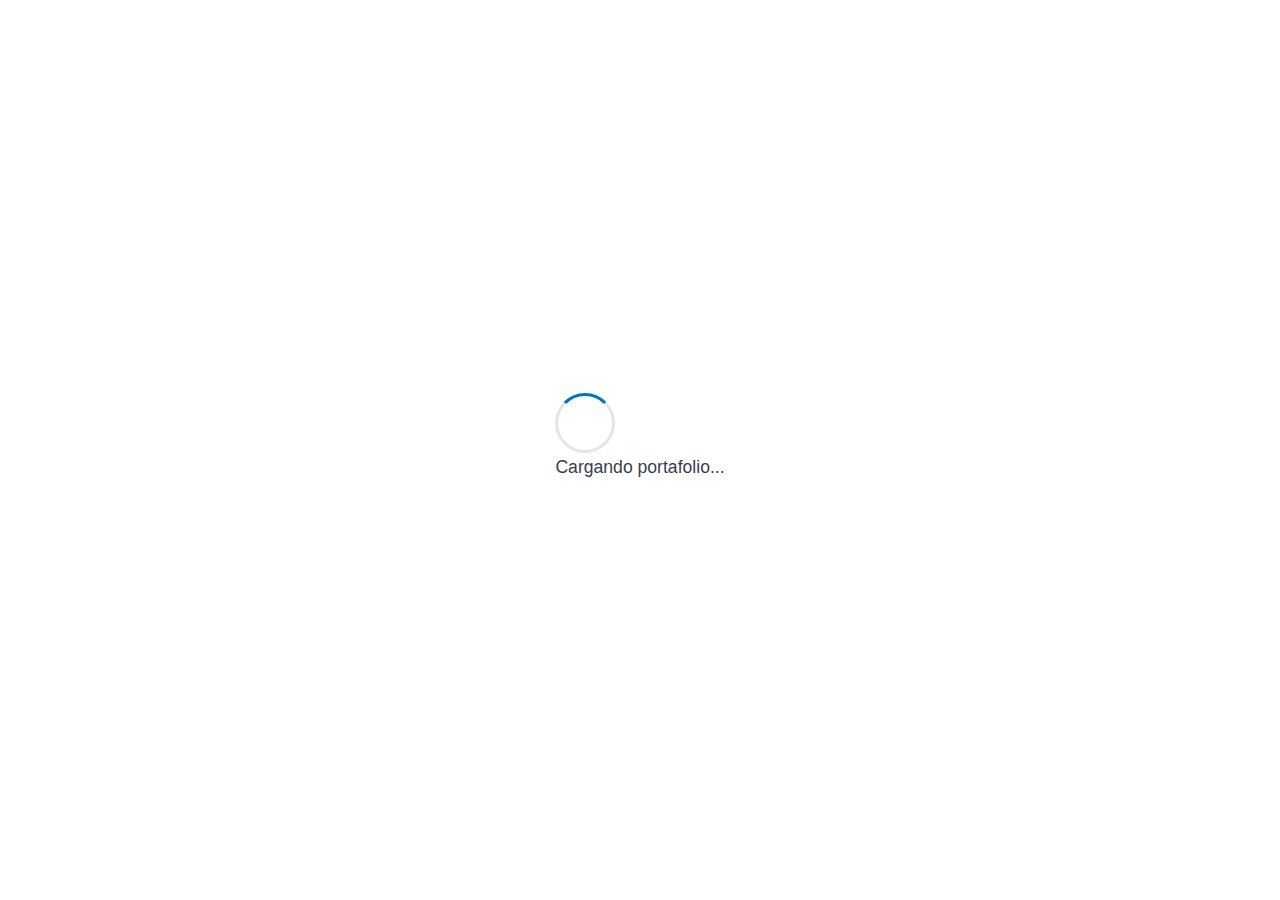
<file: index.html>
<!DOCTYPE html>
<html lang="es">
<head>
    <meta charset="UTF-8">
    <meta name="viewport" content="width=device-width, initial-scale=1.0">
    <title>Inicio - Roberth José Jurado Intriago</title>
    <meta name="description" content="Desarrollador Full Stack especializado en tecnologías web modernas y soluciones digitales innovadoras">

    <!-- CSS principal -->
    <link rel="stylesheet" href="css/style.css">

    <!-- JS principal -->
    <script src="js/main.js" defer></script>

    <!-- Iconos Font Awesome -->
    <link rel="stylesheet" href="https://cdnjs.cloudflare.com/ajax/libs/font-awesome/6.5.0/css/all.min.css">
</head>
<body class="index-page">

    <!-- Barra de navegación -->
    <header>
        <nav class="navbar">
            <ul class="nav-list">
                <li><a class="activo" href="index.html">Inicio</a></li>
                <li><a href="sobre-mi.html">Sobre mí</a></li>
                <li><a href="portafolio.html">Portafolio</a></li>
                <li><a href="servicios.html">Habilidades / Servicios</a></li>
                <li><a href="contacto.html">Contacto</a></li>
            </ul>
        </nav>
    </header>

    <!-- Sección principal centrada -->
    <section class="inicio">
        <div class="inicio-content fade-in">

            <!-- Foto centrada con animación -->
            <img src="assets/imagenes/foto.jpeg" alt="Foto de Roberth José Jurado" class="foto-perfil">

            <!-- Título con nombre -->
            <h1>Hola, soy <span class="nombre">Roberth José Jurado Intriago</span></h1>

            <!-- Frase descriptiva -->
            <p class="descripcion">
                Estudiante de Tecnologías de la Información y Comunicación | Apasionado por la tecnología, la innovación y el aprendizaje continuo.
            </p>

        </div>
    </section>

</body>
</html>
</file>
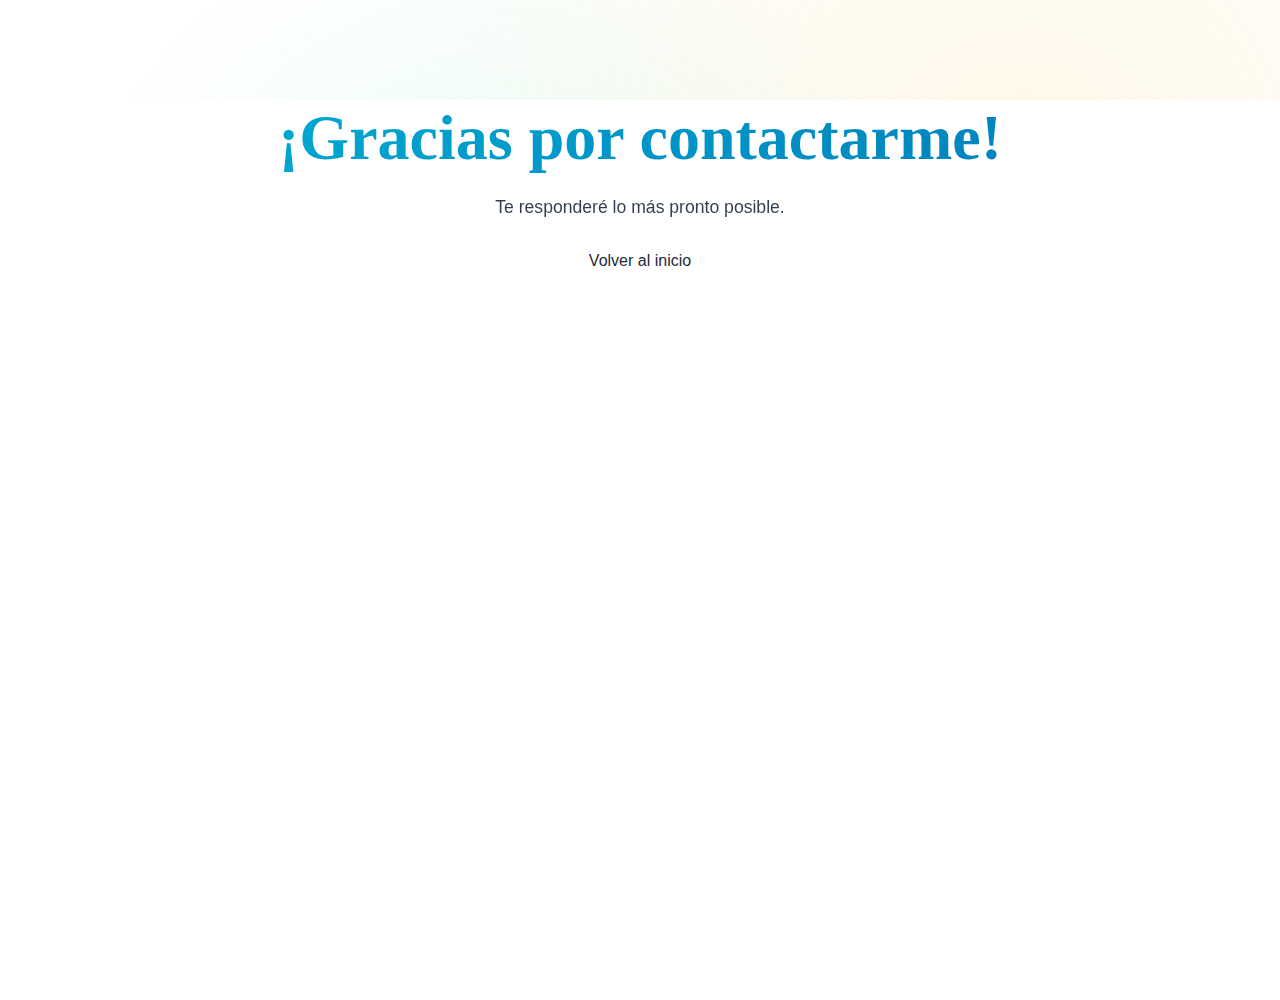
<file: gracias.html>
<!DOCTYPE html>
<html lang="es">
<head>
    <meta charset="UTF-8">
    <meta name="viewport" content="width=device-width, initial-scale=1.0">
    <title>Gracias</title>
    <link rel="stylesheet" href="css/style.css">
</head>
<body>
    <main style="text-align:center; margin-top:100px;">
        <h1>¡Gracias por contactarme!</h1>
        <p>Te responderé lo más pronto posible.</p>
        <a href="index.html">Volver al inicio</a>
    </main>
</body>
</html>
</file>
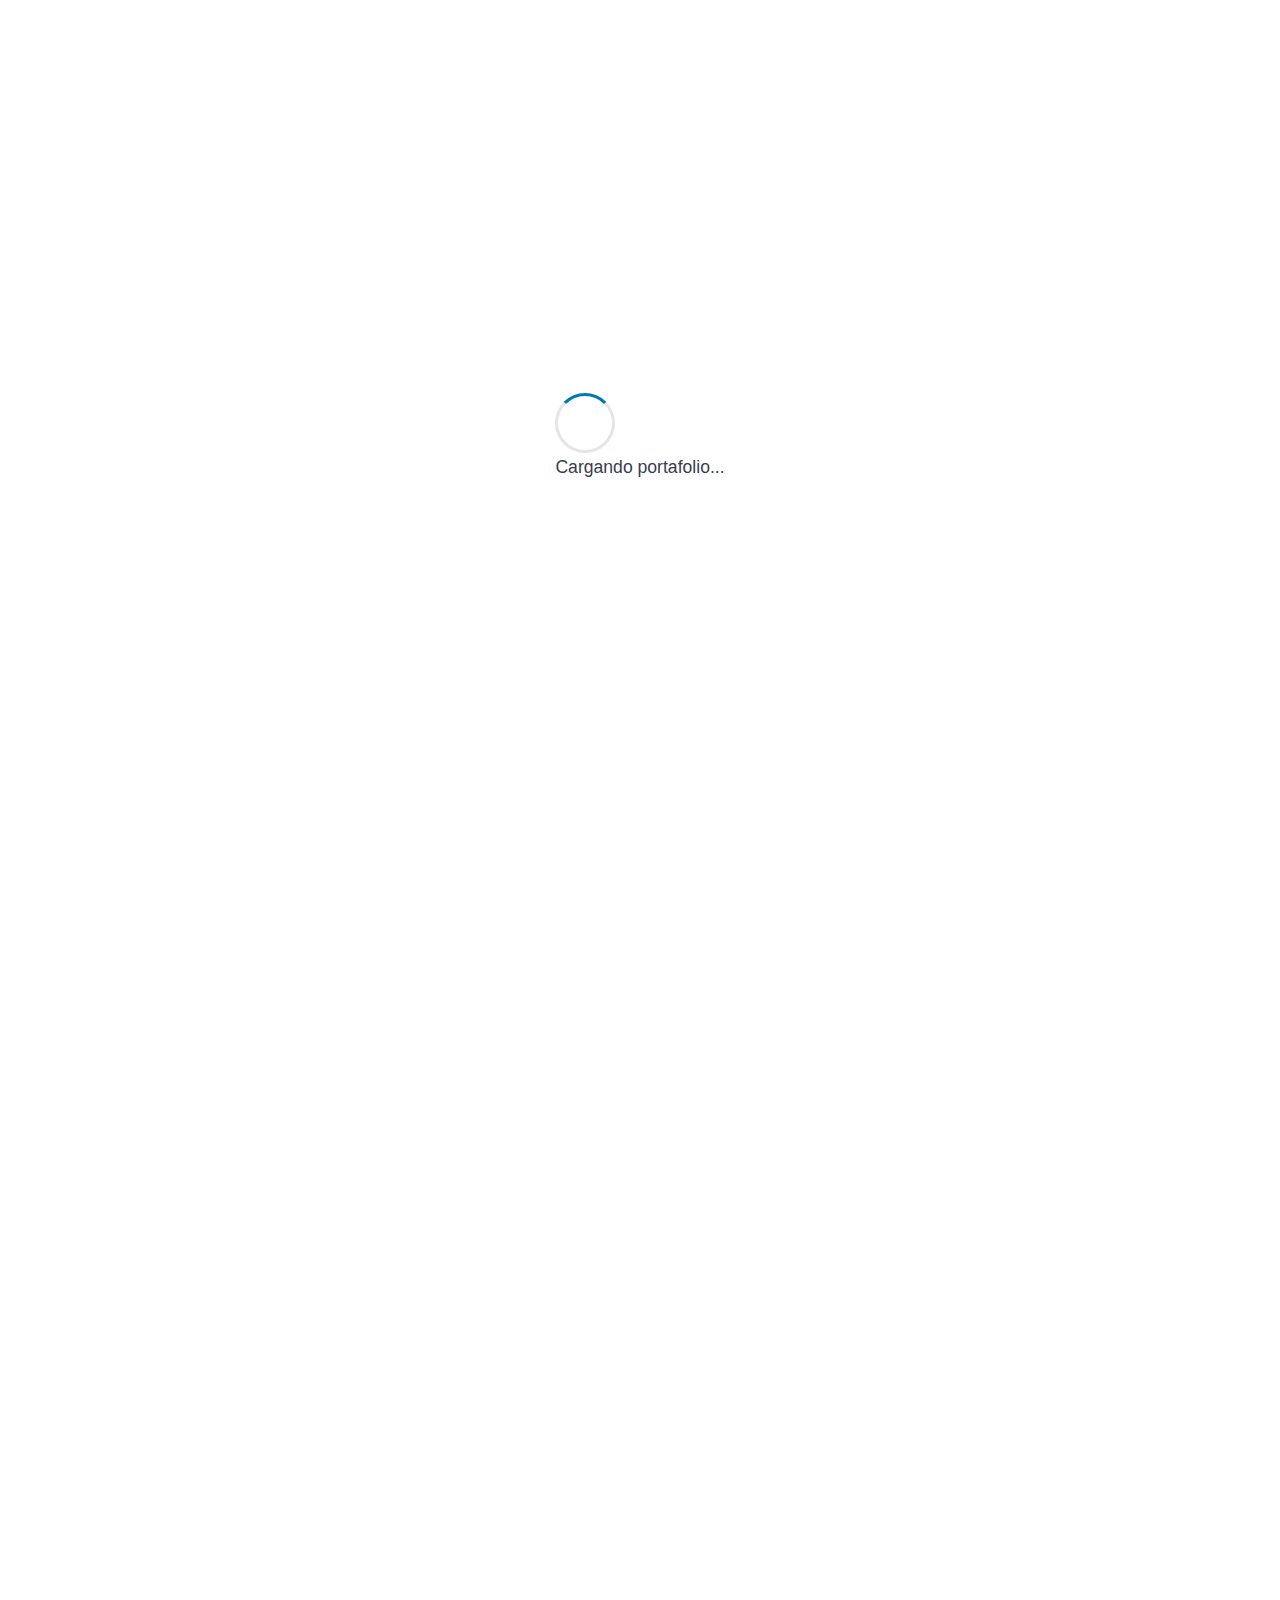
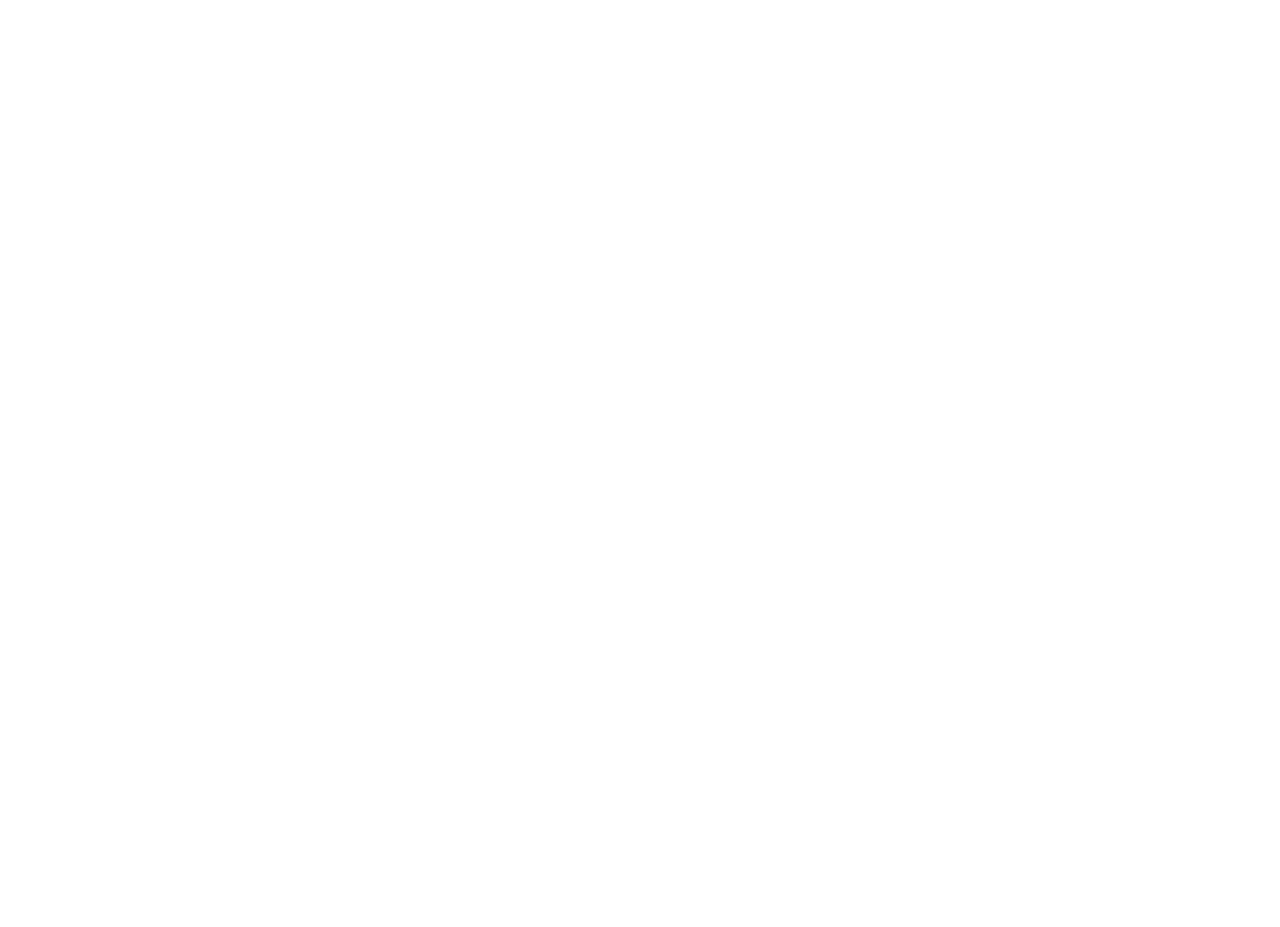
<file: portafolio.html>
<!DOCTYPE html>
<html lang="es">
<head>
    <meta charset="UTF-8">
    <meta name="viewport" content="width=device-width, initial-scale=1.0">
    <title>Portafolio - Roberth José Jurado Intriago</title>
    <meta name="description" content="Portafolio de proyectos desarrollados por Roberth José Jurado Intriago - Desarrollador Full Stack">
    
    <!-- CSS principal -->
    <link rel="stylesheet" href="css/style.css">
    
    <!-- JS principal -->
    <script src="js/main.js" defer></script>

    <!-- Iconos Font Awesome -->
    <link rel="stylesheet" href="https://cdnjs.cloudflare.com/ajax/libs/font-awesome/6.5.0/css/all.min.css">
</head>
<body class="portafolio-page">

    <!-- Barra de navegación -->
    <header>
        <nav class="navbar">
            <ul class="nav-list">
                <li><a href="index.html">Inicio</a></li>
                <li><a href="sobre-mi.html">Sobre mí</a></li>
                <li><a class="activo" href="portafolio.html">Portafolio</a></li>
                <li><a href="servicios.html">Habilidades / Servicios</a></li>
                <li><a href="contacto.html">Contacto</a></li>
            </ul>
        </nav>
    </header>

    <!-- Sección Portafolio -->
    <main class="portafolio-section">
        <div class="portafolio-container">
            <h1>Mis Proyectos</h1>
            <div class="proyectos-grid">

                <!-- Tarjetas de proyectos -->
                <div class="proyecto-card">
                    <img src="assets/imagenes/sistema-hotel.png" alt="Sistema de Reservas Hotel" class="proyecto-img">
                    <h3>Sistema de Reservas Hotel</h3>
                    <p>Flujo de habitaciones y gestión de reservas de un hotel.</p>
                    <p><strong>Tecnologías:</strong> Lucidchart</p>
                </div>

                <div class="proyecto-card">
                    <img src="assets/imagenes/estudiantes.jpeg" alt="Proyecto de Vinculación Comunitaria" class="proyecto-img">
                    <h3>Proyecto de Vinculación Comunitaria</h3>
                    <p>Implementación de TIC en entornos educativos comunitarios para mejorar el aprendizaje de los estudiantes.</p>
                    <p><strong>Tecnologías:</strong> HTML, CSS, SQL</p>
                </div>

                <div class="proyecto-card">
                    <img src="assets/imagenes/competencia_tic_2025.png" alt="Competencia TIC 2025" class="proyecto-img">
                    <h3>Competencia TIC 2025</h3>
                    <p>Participación en retos tecnológicos grupales resolviendo problemas de programación y TIC.</p>
                    <p><strong>Tecnologías:</strong> HTML, CSS, JavaScript, Git</p>
                </div>

                <div class="proyecto-card">
                    <img src="assets/imagenes/pagina-web.jpeg" alt="Aplicación Web Personal" class="proyecto-img">
                    <h3>Aplicación Web Personal</h3>
                    <p>Portafolio profesional para mostrar proyectos, habilidades y experiencia personal.</p>
                    <p><strong>Tecnologías:</strong> HTML, CSS, JS, Bootstrap</p>
                </div>

                <div class="proyecto-card">
                    <img src="assets/imagenes/proyecto_redes.png" alt="Proyecto de Redes VLAN" class="proyecto-img">
                    <h3>Proyecto de Redes VLAN</h3>
                    <p>Simulación de VLANs, DHCP, NAT y routing en Packet Tracer, destacando configuraciones avanzadas de red.</p>
                    <p><strong>Tecnologías:</strong> Packet Tracer</p>
                </div>

                <div class="proyecto-card">
                    <img src="assets/imagenes/control-industrial.jpeg" alt="Sistema de Control Industrial" class="proyecto-img">
                    <h3>Sistema de Control Industrial</h3>
                    <p>Automatización y control de variables ambientales mediante sensores y Arduino.</p>
                    <p><strong>Tecnologías:</strong> Arduino, DHT11, C</p>
                </div>

                <div class="proyecto-card">
                    <img src="assets/imagenes/base-datos.png" alt="Aplicación de Base de Datos" class="proyecto-img">
                    <h3>Aplicación de Base de Datos</h3>
                    <p>Registro y seguimiento de clientes en un negocio local, con administración eficiente de datos.</p>
                    <p><strong>Tecnologías:</strong> PHP, MySQL</p>
                </div>

                <div class="proyecto-card">
                    <img src="assets/imagenes/circuitos-digitales.png" alt="Simulación de Circuitos Digitales" class="proyecto-img">
                    <h3>Simulación de Circuitos Digitales</h3>
                    <p>Creación de registros SISO/SIPO y máquinas de estado para aprendizaje de electrónica digital.</p>
                    <p><strong>Tecnologías:</strong> Proteus</p>
                </div>

                <div class="proyecto-card">
                    <img src="assets/imagenes/control-inventarios.png" alt="Control de Inventarios" class="proyecto-img">
                    <h3>Control de Inventarios</h3>
                    <p>Sistema para manejar y actualizar inventarios de productos de manera eficiente y controlada.</p>
                    <p><strong>Tecnologías:</strong> PHP, MySQL</p>
                </div>

                <div class="proyecto-card">
                    <img src="assets/imagenes/app-recordatorios.png" alt="App Móvil de Recordatorios" class="proyecto-img">
                    <h3>App Móvil de Recordatorios</h3>
                    <p>Gestión de eventos y recordatorios mediante aplicación móvil desarrollada con Java y Firebase.</p>
                    <p><strong>Tecnologías:</strong> Java, Firebase</p>
                </div>

            </div>
        </div>
    </main>

</body>
</html>
</file>
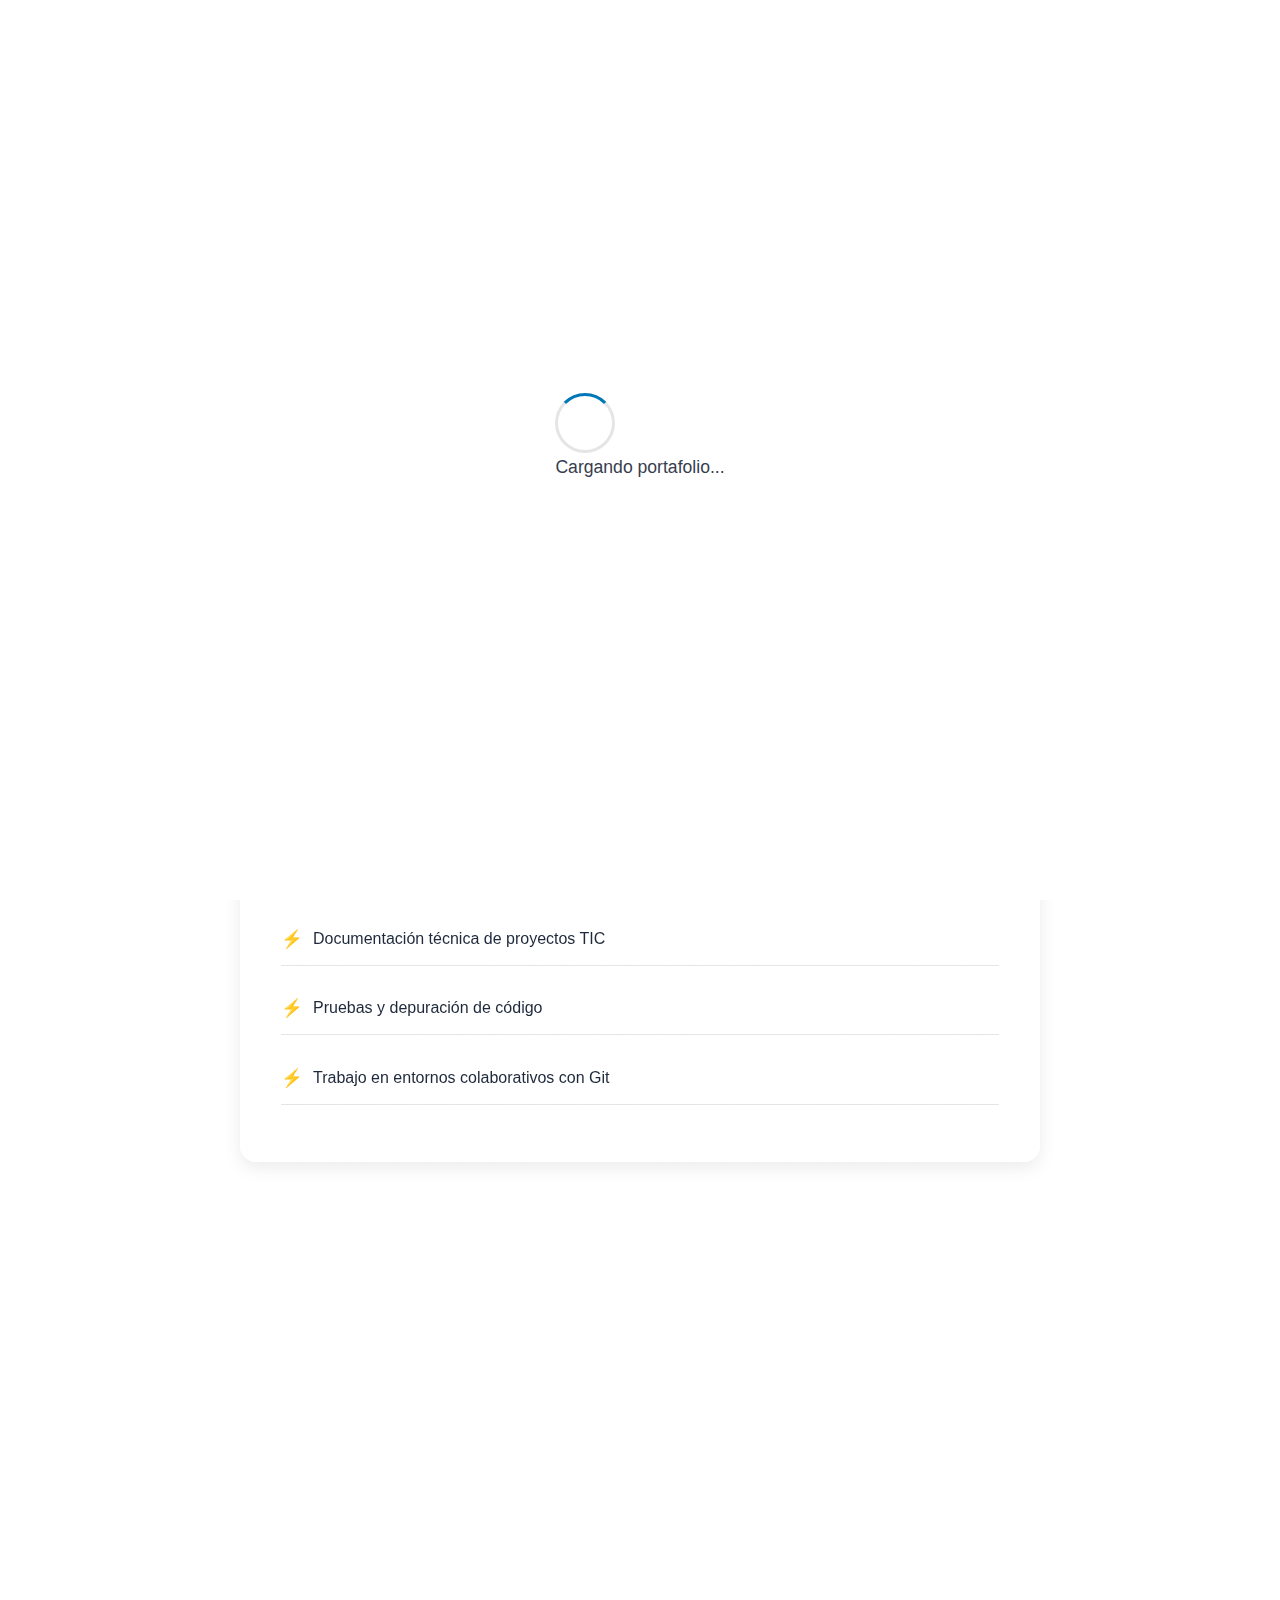
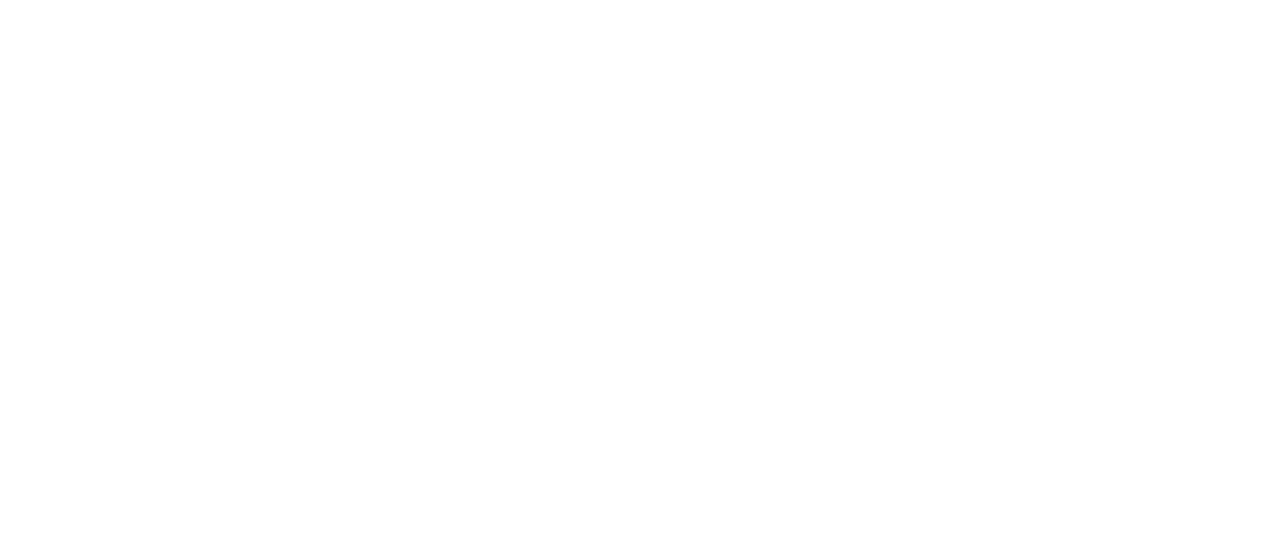
<file: servicios.html>
<!DOCTYPE html>
<html lang="es">
<head>
    <meta charset="UTF-8">
    <meta name="viewport" content="width=device-width, initial-scale=1.0">
    <title>Habilidades y Servicios - Roberth José Jurado Intriago</title>
    <meta name="description" content="Habilidades técnicas y servicios profesionales de Roberth José Jurado Intriago - Desarrollador Full Stack">
    
    <!-- CSS principal -->
    <link rel="stylesheet" href="css/style.css">
    
    <!-- JS principal -->
    <script src="js/main.js" defer></script>

    <!-- Iconos Font Awesome -->
    <link rel="stylesheet" href="https://cdnjs.cloudflare.com/ajax/libs/font-awesome/6.5.0/css/all.min.css">
</head>
<body class="servicios-page">

    <!-- Barra de navegación -->
    <header>
        <nav class="navbar">
            <ul class="nav-list">
                <li><a href="index.html">Inicio</a></li>
                <li><a href="sobre-mi.html">Sobre mí</a></li>
                <li><a href="portafolio.html">Portafolio</a></li>
                <li><a class="activo" href="servicios.html">Habilidades / Servicios</a></li>
                <li><a href="contacto.html">Contacto</a></li>
            </ul>
        </nav>
    </header>

    <!-- Sección Habilidades y Servicios -->
    <main class="habilidades-section">
        <h1>Habilidades y Servicios</h1>

        <!-- Cuadro 1: Habilidades Técnicas -->
        <div class="habilidad-card slide-down">
            <h2>Habilidades Técnicas</h2>
            <ul>
                <li>Programación en HTML, CSS y JavaScript</li>
                <li>Desarrollo con PHP y MySQL</li>
                <li>Diseño y maquetación de páginas web</li>
                <li>Simulación de redes en Cisco Packet Tracer</li>
                <li>Implementación de sistemas embebidos con Arduino</li>
                <li>Automatización de procesos industriales</li>
                <li>Gestión de bases de datos y optimización</li>
                <li>Documentación técnica de proyectos TIC</li>
                <li>Pruebas y depuración de código</li>
                <li>Trabajo en entornos colaborativos con Git</li>
            </ul>
        </div>

        <!-- Cuadro 2: Aplicación de Conocimientos / Servicios -->
        <div class="habilidad-card slide-down">
            <h2>Aplicación de Conocimientos</h2>
            <ul>
                <li>Desarrollo de sitios web y portafolios</li>
                <li>Configuración y administración de redes LAN</li>
                <li>Optimización de bases de datos</li>
                <li>Automatización y control de procesos</li>
                <li>Asesoría en proyectos tecnológicos</li>
                <li>Capacitación en TIC para equipos</li>
                <li>Diseño de soluciones escalables y mantenibles</li>
                <li>Implementación de sistemas de información</li>
                <li>Monitoreo y resolución de problemas de red</li>
                <li>Apoyo en desarrollo de proyectos grupales</li>
            </ul>
        </div>

    </main>

</body>
</html>
</file>
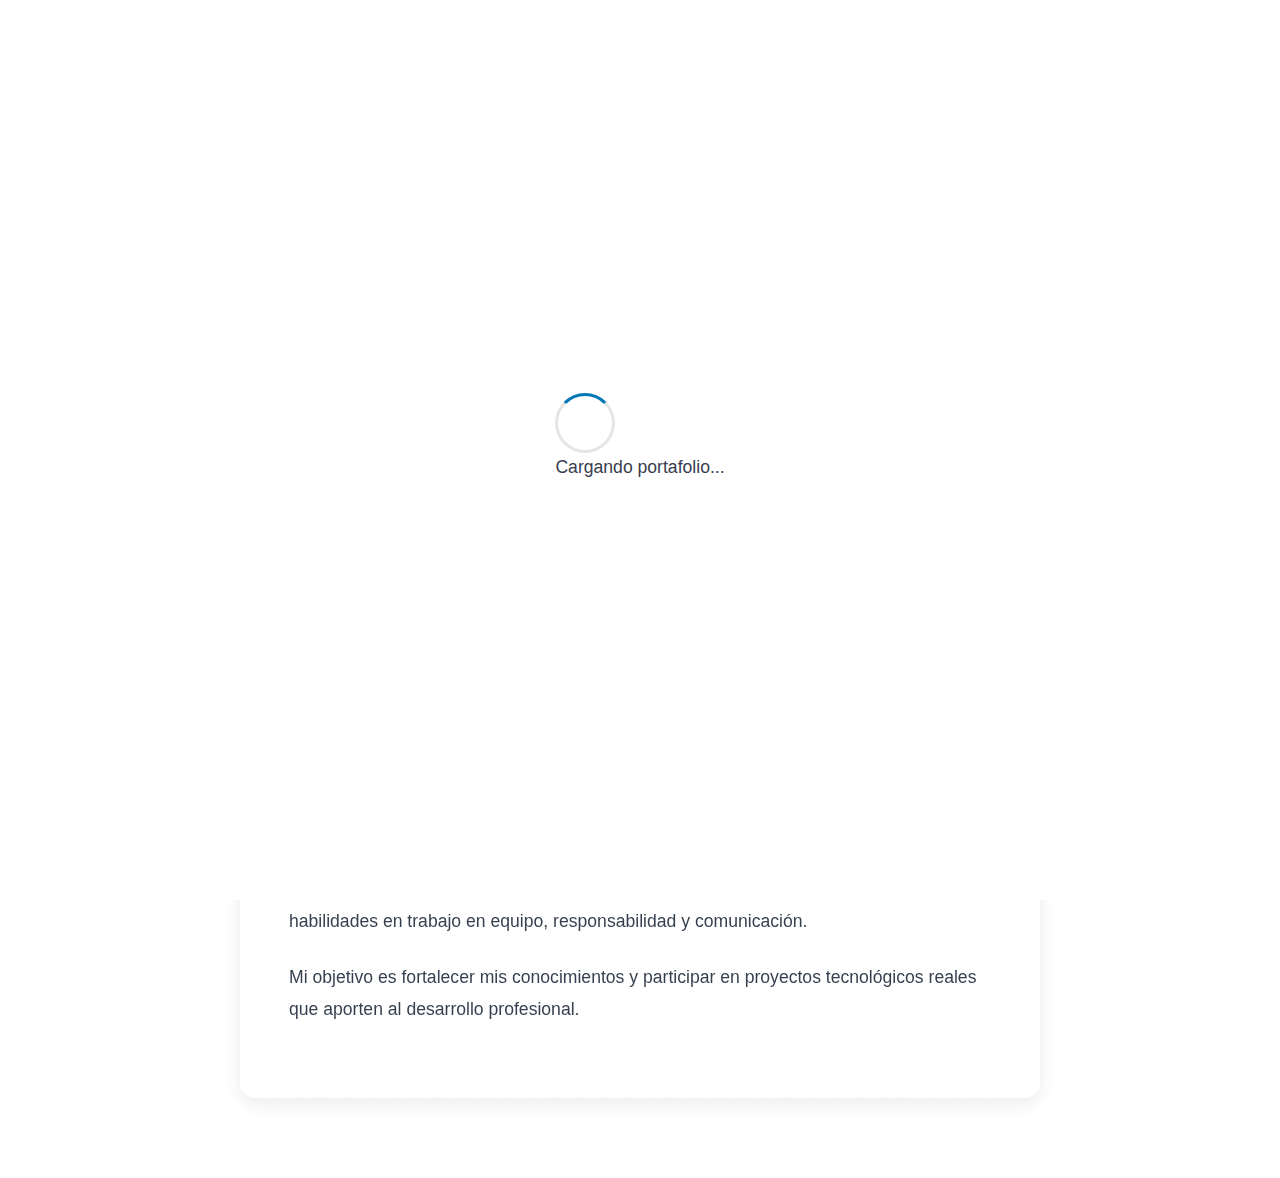
<file: sobre-mi.html>
<!DOCTYPE html>
<html lang="es">
<head>
    <meta charset="UTF-8">
    <meta name="viewport" content="width=device-width, initial-scale=1.0">
    <title>Sobre mí - Roberth José Jurado Intriago</title>
    <meta name="description" content="Conoce más sobre Roberth José Jurado Intriago - Desarrollador Full Stack y estudiante de TIC">
    
    <!-- CSS principal -->
    <link rel="stylesheet" href="css/style.css">
    
    <!-- JS principal -->
    <script src="js/main.js" defer></script>

    <!-- Iconos Font Awesome -->
    <link rel="stylesheet" href="https://cdnjs.cloudflare.com/ajax/libs/font-awesome/6.5.0/css/all.min.css">
</head>
<body class="sobre-mi-page">

    <!-- Barra de navegación -->
    <header>
        <nav class="navbar">
            <ul class="nav-list">
                <li><a href="index.html">Inicio</a></li>
                <li><a class="activo" href="sobre-mi.html">Sobre mí</a></li>
                <li><a href="portafolio.html">Portafolio</a></li>
                <li><a href="servicios.html">Habilidades / Servicios</a></li>
                <li><a href="contacto.html">Contacto</a></li>
            </ul>
        </nav>
    </header>

    <!-- Sección Sobre mí -->
    <main class="sobre-mi-section">
        <!-- Cuadro 1: Información personal -->
        <div class="sobre-mi-card slide-fade">
            <h2>Información Personal</h2>
            <ul>
                <li><strong>Nombre completo:</strong> Roberth José Jurado Intriago</li>
                <li><strong>Edad:</strong> 20 años</li>
                <li><strong>Ciudad / Provincia:</strong> Portoviejo, Manabí</li>
                <li><strong>Carrera:</strong> Tecnologías de la Información y Comunicación (TIC)</li>
                <li><strong>Universidad:</strong> Universidad Técnica de Manabí</li>
            </ul>
        </div>

        <!-- Cuadro 2: Descripción profesional -->
        <div class="sobre-mi-card slide-fade">
            <h2>Descripción Profesional</h2>
            <p>
                Me considero una persona responsable, respetuosa y con disposición para aprender constantemente. 
                Me interesa el área de redes dentro del campo tecnológico. 
                Cuento con habilidades en trabajo en equipo, responsabilidad y comunicación.
            </p>
            <p>
                Mi objetivo es fortalecer mis conocimientos y participar en proyectos tecnológicos reales 
                que aporten al desarrollo profesional.
            </p>
        </div>
    </main>

</body>
</html>
</file>
<file: css/style.css>
/* ==============================
   Variables CSS
============================== */
:root {
  /* === BASE CORPORATIVA CLARA === */
  --primary: #ffffff;
  --secondary: #f5f7fa;
  --tertiary: #e2e8f0;
  --surface: #f8fafc;

  /* === ACENTOS Y COLOR CORPORATIVO === */
  --accent: #0077b6;
  --accent-light: #00b4d8;
  --accent-secondary: #48cae4;
  --accent-tertiary: #90e0ef;
  --accent-glow: rgba(0, 180, 216, 0.35);

  /* === COLORES FUNCIONALES === */
  --highlight: #ffd166;
  --success: #06d6a0;
  --warning: #f4a261;
  --error: #ef476f;

  /* === TEXTO Y LEGIBILIDAD === */
  --text-primary: #1e293b;
  --text-secondary: #334155;
  --text-muted: #64748b;
  --text-invert: #ffffff;
  --text-dark: #1e293b;
  --text-light: #ffffff;

  /* === GRADIENTES MODERNOS === */
  --gradient-primary: linear-gradient(135deg, #00b4d8 0%, #0077b6 100%);
  --gradient-secondary: linear-gradient(135deg, #48cae4 0%, #90e0ef 100%);
  --gradient-accent: linear-gradient(135deg, #00b4d8 0%, #ffd166 50%, #06d6a0 100%);
  --gradient-glass: linear-gradient(135deg, rgba(255,255,255,0.9), rgba(255,255,255,0.7));
  --gradient-dark: linear-gradient(135deg, #e2e8f0 0%, #cbd5e1 100%);
  --gradient-nav: linear-gradient(135deg, rgba(255,255,255,0.98), rgba(255,255,255,0.95));

  /* === SOMBRAS E ILUMINACIÓN === */
  --shadow-soft: 0 6px 18px rgba(0, 0, 0, 0.08);
  --shadow-medium: 0 12px 30px rgba(0, 0, 0, 0.12);
  --shadow-hard: 0 20px 45px rgba(0, 0, 0, 0.15);
  --shadow-glow: 0 0 25px var(--accent-glow);
  --shadow-nav: 0 4px 20px rgba(0, 0, 0, 0.1);

  /* === DETALLES Y EFECTOS === */
  --border-radius: 16px;
  --border-light: 1px solid rgba(0, 0, 0, 0.08);
  --transition: all 0.35s cubic-bezier(0.4, 0, 0.2, 1);

  /* === TIPOGRAFÍA Y ESPACIADO === */
  --font-primary: 'Inter', 'SF Pro Display', 'Roboto', sans-serif;
  --font-secondary: 'Montserrat', serif;
  --font-size-base: 16px;
  --font-size-lg: 20px;
  --font-size-xl: 28px;
  --spacing-sm: 10px;
  --spacing-md: 20px;
  --spacing-lg: 32px;

  /* === FONDOS GLOBALES === */
  --background-body: var(--primary);
  --background-panel: var(--secondary);
}

/* ==============================
   Fuentes Premium
============================== */
@import url('https://fonts.googleapis.com/css2?family=Montserrat:wght@300;400;500;600;700;800;900&family=Inter:wght@300;400;500;600;700&display=swap');

/* ==============================
   Reset y Base Premium
============================== */
* {
  margin: 0;
  padding: 0;
  box-sizing: border-box;
}

html {
  scroll-behavior: smooth;
  background: var(--primary);
}

body {
  font-family: var(--font-primary);
  line-height: 1.7;
  color: var(--text-primary);
  background: var(--primary);
  overflow-x: hidden;
  position: relative;
  min-height: 100vh;
}

body::before {
  content: '';
  position: fixed;
  top: 0;
  left: 0;
  width: 100%;
  height: 100%;
  background: 
    radial-gradient(circle at 20% 80%, rgba(0, 180, 216, 0.15) 0%, transparent 50%),
    radial-gradient(circle at 80% 20%, rgba(255, 209, 102, 0.15) 0%, transparent 50%),
    radial-gradient(circle at 40% 40%, rgba(6, 214, 160, 0.1) 0%, transparent 50%);
  z-index: -1;
}

h1, h2, h3, h4, h5, h6 {
  font-family: var(--font-secondary);
  font-weight: 700;
  line-height: 1.2;
  margin-bottom: 1rem;
}

h1 {
  font-size: clamp(2.5rem, 5vw, 4rem);
  background: var(--gradient-primary);
  -webkit-background-clip: text;
  -webkit-text-fill-color: transparent;
  background-clip: text;
}

h2 {
  font-size: clamp(2rem, 4vw, 3rem);
  color: var(--text-primary);
}

h3 {
  font-size: clamp(1.5rem, 3vw, 2rem);
  color: var(--text-primary);
}

p {
  margin-bottom: 1.5rem;
  font-size: 1.1rem;
  color: var(--text-primary);
  opacity: 0.9;
}

ul {
  list-style: none;
  padding: 0;
  margin: 0;
}

a {
  text-decoration: none;
  color: inherit;
  transition: var(--transition);
}

img {
  max-width: 100%;
  height: auto;
  display: block;
}

/* ==============================
   Layout y Utilidades Premium
============================== */
.container {
  width: 90%;
  max-width: 1200px;
  margin: 0 auto;
  padding: 0 20px;
}

.section {
  padding: 100px 0;
  position: relative;
  min-height: 100vh;
  display: flex;
  align-items: center;
}

.section-dark {
  background: var(--secondary);
  color: var(--text-light);
}

.text-center {
  text-align: center;
}

.mb-4 {
  margin-bottom: 2rem;
}

/* ==============================
   Navegación Premium COMPLETAMENTE RESPONSIVE
============================== */
.navbar {
  position: fixed;
  top: 0;
  width: 100%;
  background: var(--gradient-nav);
  -webkit-backdrop-filter: blur(20px);
  backdrop-filter: blur(20px);
  border-bottom: 1px solid rgba(0, 0, 0, 0.08);
  z-index: 1000;
  padding: 1rem 0;
  transition: var(--transition);
  box-shadow: var(--shadow-nav);
}

.navbar.scrolled {
  background: rgba(255, 255, 255, 0.98);
  box-shadow: var(--shadow-medium);
}

.nav-container {
  display: flex;
  justify-content: space-between;
  align-items: center;
  max-width: 1200px;
  margin: 0 auto;
  padding: 0 20px;
}

.nav-logo {
  font-family: var(--font-secondary);
  font-weight: 800;
  font-size: 1.5rem;
  background: var(--gradient-primary);
  -webkit-background-clip: text;
  -webkit-text-fill-color: transparent;
  background-clip: text;
  z-index: 1001;
}

/* Menú de navegación principal */
.nav-list {
  display: flex;
  gap: 2rem;
  list-style: none;
  align-items: center;
}

.nav-list a {
  color: var(--text-primary);
  font-weight: 600;
  font-size: 1rem;
  padding: 0.7rem 1.5rem;
  border-radius: 50px;
  transition: var(--transition);
  position: relative;
  overflow: hidden;
  background: rgba(255, 255, 255, 0.7);
}

.nav-list a::before {
  content: '';
  position: absolute;
  top: 0;
  left: -100%;
  width: 100%;
  height: 100%;
  background: var(--gradient-primary);
  transition: var(--transition);
  z-index: -1;
}

.nav-list a:hover::before,
.nav-list a.activo::before {
  left: 0;
}

.nav-list a:hover,
.nav-list a.activo {
  color: var(--text-light);
  transform: translateY(-2px);
  box-shadow: var(--shadow-soft);
}

/* Menú móvil */
.mobile-menu {
  display: none;
  position: fixed;
  top: 0;
  left: 0;
  width: 100%;
  height: 100vh;
  background: var(--gradient-nav);
  -webkit-backdrop-filter: blur(20px);
  backdrop-filter: blur(20px);
  flex-direction: column;
  align-items: center;
  justify-content: center;
  padding: 2rem 0;
  gap: 0;
  transform: translateX(-100%);
  opacity: 0;
  transition: all 0.4s cubic-bezier(0.4, 0, 0.2, 1);
  box-shadow: var(--shadow-medium);
  z-index: 999;
  visibility: hidden;
}

.mobile-menu.active {
  transform: translateX(0);
  opacity: 1;
  visibility: visible;
}

.mobile-nav {
  display: flex;
  flex-direction: column;
  align-items: center;
  width: 100%;
}

.mobile-nav li {
  width: 100%;
  text-align: center;
}

.mobile-nav a {
  display: block;
  padding: 1.5rem 2rem;
  border-radius: 0;
  border-bottom: 1px solid rgba(0, 0, 0, 0.05);
  font-size: 1.2rem;
  background: transparent;
  margin: 0;
  transform: translateX(-20px);
  opacity: 0;
  transition: all 0.3s ease;
  color: var(--text-primary);
  font-weight: 600;
}

.mobile-menu.active .mobile-nav a {
  transform: translateX(0);
  opacity: 1;
}

.mobile-nav a:nth-child(1) { transition-delay: 0.1s; }
.mobile-nav a:nth-child(2) { transition-delay: 0.15s; }
.mobile-nav a:nth-child(3) { transition-delay: 0.2s; }
.mobile-nav a:nth-child(4) { transition-delay: 0.25s; }
.mobile-nav a:nth-child(5) { transition-delay: 0.3s; }

/* Botón hamburguesa */
.menu-toggle {
  display: none;
  flex-direction: column;
  cursor: pointer;
  padding: 5px;
  background: transparent;
  border: none;
  z-index: 1001;
  width: 30px;
  height: 30px;
  justify-content: center;
  align-items: center;
}

.menu-toggle span {
  width: 25px;
  height: 3px;
  background: var(--text-primary);
  margin: 2px 0;
  transition: var(--transition);
  border-radius: 2px;
  display: block;
}

/* Estados del menú hamburguesa */
.menu-toggle.active span:nth-child(1) {
  transform: rotate(45deg) translate(5px, 5px);
}

.menu-toggle.active span:nth-child(2) {
  opacity: 0;
}

.menu-toggle.active span:nth-child(3) {
  transform: rotate(-45deg) translate(7px, -6px);
}

/* ==============================
   Index - Hero Section Premium
============================== */
.index-page .inicio {
  display: flex;
  justify-content: center;
  align-items: center;
  min-height: 100vh;
  text-align: center;
  flex-direction: column;
  padding: 2rem;
  position: relative;
  overflow: hidden;
  background: var(--gradient-dark);
}

.index-page .inicio::before {
  content: '';
  position: absolute;
  top: 0;
  left: 0;
  width: 100%;
  height: 100%;
  background: var(--gradient-dark);
  z-index: -2;
}

.index-page .inicio::after {
  content: '';
  position: absolute;
  top: 0;
  left: 0;
  width: 100%;
  height: 100%;
  background: 
    radial-gradient(circle at 20% 80%, rgba(0, 180, 216, 0.2) 0%, transparent 50%),
    radial-gradient(circle at 80% 20%, rgba(255, 209, 102, 0.2) 0%, transparent 50%);
  z-index: -1;
  animation: gradientShift 8s ease-in-out infinite;
}

@keyframes gradientShift {
  0%, 100% { opacity: 1; }
  50% { opacity: 0.8; }
}

.inicio-content {
  position: relative;
  z-index: 2;
  max-width: 800px;
  margin: 0 auto;
  padding: 2rem;
}

.foto-perfil {
  width: 220px;
  height: 220px;
  border-radius: 50%;
  object-fit: cover;
  margin: 0 auto 2rem auto;
  border: 4px solid transparent;
  background: var(--gradient-primary) padding-box,
              var(--gradient-primary) border-box;
  box-shadow: var(--shadow-glow);
  position: relative;
  animation: float 6s ease-in-out infinite;
}

@keyframes float {
  0%, 100% { transform: translateY(0px) scale(1); }
  50% { transform: translateY(-20px) scale(1.02); }
}

.foto-perfil::after {
  content: '';
  position: absolute;
  top: -6px;
  left: -6px;
  right: -6px;
  bottom: -6px;
  border-radius: 50%;
  background: var(--gradient-primary);
  z-index: -1;
  opacity: 0.6;
  filter: blur(20px);
  animation: pulse 3s ease-in-out infinite;
}

@keyframes pulse {
  0%, 100% { opacity: 0.4; transform: scale(1); }
  50% { opacity: 0.6; transform: scale(1.1); }
}

.index-page .inicio h1 {
  margin: 0.5rem 0;
  font-size: clamp(2.5rem, 6vw, 4.5rem);
  background: linear-gradient(45deg, var(--text-primary), var(--accent));
  -webkit-background-clip: text;
  -webkit-text-fill-color: transparent;
  background-clip: text;
  animation: textGlow 3s ease-in-out infinite;
}

@keyframes textGlow {
  0%, 100% { filter: drop-shadow(0 0 10px rgba(0, 180, 216, 0.3)); }
  50% { filter: drop-shadow(0 0 20px rgba(0, 180, 216, 0.6)); }
}

.nombre {
  display: block;
  font-size: clamp(1.8rem, 4vw, 3rem);
  background: var(--gradient-secondary);
  -webkit-background-clip: text;
  -webkit-text-fill-color: transparent;
  background-clip: text;
  margin-top: 0.5rem;
}

.descripcion {
  max-width: 600px;
  margin: 2rem auto;
  font-size: 1.3rem;
  line-height: 1.6;
  color: var(--text-primary);
  opacity: 0.9;
  position: relative;
}

.descripcion::before {
  content: '';
  position: absolute;
  top: -10px;
  left: 50%;
  transform: translateX(-50%);
  width: 100px;
  height: 2px;
  background: var(--gradient-primary);
}

/* ==============================
   Botones y Elementos Interactivos
============================== */
.btn {
  display: inline-block;
  padding: 1rem 2.5rem;
  background: var(--gradient-primary);
  color: var(--text-light);
  border: none;
  border-radius: 50px;
  font-weight: 600;
  font-size: 1rem;
  cursor: pointer;
  transition: var(--transition);
  box-shadow: var(--shadow-soft);
  text-decoration: none;
  margin: 0.5rem;
}

.btn:hover {
  transform: translateY(-3px);
  box-shadow: var(--shadow-medium);
}

.btn-secondary {
  background: var(--gradient-secondary);
}

.btn-accent {
  background: var(--gradient-accent);
}

.btn-container {
  display: flex;
  gap: 1rem;
  justify-content: center;
  flex-wrap: wrap;
  margin-top: 2rem;
}

/* ==============================
   Animaciones Premium Mejoradas
============================== */
.fade-in, .slide-down, .slide-left, .slide-fade {
  opacity: 0;
  transition: all 1s cubic-bezier(0.25, 0.46, 0.45, 0.94);
}

.fade-in-visible,
.slide-down-visible,
.slide-left-visible,
.slide-fade-visible {
  opacity: 1;
  transform: translate(0) scale(1);
}

.slide-left {
  transform: translateX(-80px) scale(0.9);
}

.slide-down {
  transform: translateY(40px) scale(0.95);
}

.slide-fade {
  transform: translateX(-60px) scale(0.95);
}

/* Loading Screen */
.loading-screen {
  position: fixed;
  top: 0;
  left: 0;
  width: 100%;
  height: 100%;
  background: var(--primary);
  display: flex;
  align-items: center;
  justify-content: center;
  z-index: 9999;
  transition: opacity 0.5s ease;
}

.loading-screen.hidden {
  opacity: 0;
  pointer-events: none;
}

.spinner {
  width: 60px;
  height: 60px;
  border: 3px solid rgba(0, 0, 0, 0.1);
  border-top: 3px solid var(--accent);
  border-radius: 50%;
  animation: spin 1s linear infinite;
}

@keyframes spin {
  0% { transform: rotate(0deg); }
  100% { transform: rotate(360deg); }
}

/* ==============================
   Sobre mí - Premium Mejorado
============================== */
.sobre-mi-page {
  background: var(--primary);
}

.sobre-mi-section {
  padding: 120px 2rem 80px;
  display: flex;
  flex-direction: column;
  gap: 3rem;
  align-items: center;
  min-height: 100vh;
}

.sobre-mi-card {
  background: var(--gradient-glass);
  -webkit-backdrop-filter: blur(20px);
  backdrop-filter: blur(20px);
  border: 1px solid rgba(255, 255, 255, 0.8);
  border-radius: var(--border-radius);
  padding: 3rem;
  width: 80%;
  max-width: 800px;
  box-shadow: var(--shadow-soft);
  opacity: 0;
  transform: translateX(-80px) scale(0.95);
  transition: all 1s cubic-bezier(0.25, 0.46, 0.45, 0.94);
  position: relative;
  overflow: hidden;
}

.sobre-mi-card::before {
  content: '';
  position: absolute;
  top: 0;
  left: -100%;
  width: 100%;
  height: 100%;
  background: var(--gradient-primary);
  opacity: 0.1;
  transition: var(--transition);
  z-index: -1;
}

.sobre-mi-card:hover::before {
  left: 0;
}

.sobre-mi-card.visible {
  opacity: 1;
  transform: translateX(0) scale(1);
}

.sobre-mi-card h2 {
  margin-bottom: 2rem;
  position: relative;
  display: inline-block;
  color: var(--text-primary);
}

.sobre-mi-card h2::after {
  content: '';
  position: absolute;
  bottom: -8px;
  left: 0;
  width: 60px;
  height: 3px;
  background: var(--gradient-primary);
  border-radius: 2px;
}

.sobre-mi-card ul li {
  margin-bottom: 1rem;
  padding: 0.8rem 0;
  border-bottom: 1px solid rgba(0, 0, 0, 0.1);
  position: relative;
  padding-left: 1.5rem;
  color: var(--text-primary);
}

.sobre-mi-card ul li::before {
  content: '▸';
  position: absolute;
  left: 0;
  color: var(--accent);
  font-weight: bold;
}

.sobre-mi-card ul li strong {
  color: var(--text-primary);
  background: var(--gradient-primary);
  -webkit-background-clip: text;
  -webkit-text-fill-color: transparent;
  background-clip: text;
}

.sobre-mi-card p {
  line-height: 1.8;
  font-size: 1.1rem;
  color: var(--text-primary);
}

/* ==============================
   Portafolio - Premium Mejorado
============================== */
.portafolio-page {
  background: var(--primary);
}

.portafolio-section {
  padding: 120px 2rem 80px;
  min-height: 100vh;
}

.portafolio-container h1 {
  text-align: center;
  margin-bottom: 3rem;
  position: relative;
}

.portafolio-container h1::after {
  content: '';
  position: absolute;
  bottom: -10px;
  left: 50%;
  transform: translateX(-50%);
  width: 100px;
  height: 3px;
  background: var(--gradient-primary);
  border-radius: 2px;
}

.proyectos-grid {
  display: grid;
  grid-template-columns: repeat(auto-fill, minmax(320px, 1fr));
  gap: 2.5rem;
  justify-items: center;
}

.proyecto-card {
  background: var(--gradient-glass);
  -webkit-backdrop-filter: blur(20px);
  backdrop-filter: blur(20px);
  border: 1px solid rgba(255, 255, 255, 0.8);
  border-radius: var(--border-radius);
  padding: 2rem;
  width: 100%;
  max-width: 350px;
  text-align: center;
  display: flex;
  flex-direction: column;
  opacity: 0;
  transform: translateY(50px) scale(0.95);
  transition: all 1s cubic-bezier(0.25, 0.46, 0.45, 0.94);
  position: relative;
  overflow: hidden;
  box-shadow: var(--shadow-soft);
}

.proyecto-card::before {
  content: '';
  position: absolute;
  top: 0;
  left: 0;
  width: 100%;
  height: 100%;
  background: var(--gradient-primary);
  opacity: 0;
  transition: var(--transition);
  z-index: -1;
}

.proyecto-card:hover::before {
  opacity: 0.1;
}

.proyecto-card.visible {
  opacity: 1;
  transform: translateY(0) scale(1);
}

.proyecto-card:hover {
  transform: translateY(-10px) scale(1.02);
  box-shadow: var(--shadow-hard);
  border-color: rgba(0, 119, 182, 0.3);
}

.proyecto-img {
  width: 100%;
  height: 200px;
  object-fit: cover;
  border-radius: 12px;
  margin-bottom: 1.5rem;
  transition: var(--transition);
  filter: grayscale(0.3);
}

.proyecto-card:hover .proyecto-img {
  filter: grayscale(0);
  transform: scale(1.05);
}

.proyecto-card h3 {
  margin-bottom: 1rem;
  min-height: 3.5rem;
  display: flex;
  align-items: center;
  justify-content: center;
  font-size: 1.3rem;
  color: var(--text-primary);
}

.proyecto-card p {
  margin-bottom: 1rem;
  flex-grow: 1;
  line-height: 1.6;
  color: var(--text-primary);
}

.proyecto-card strong {
  color: var(--accent);
  font-weight: 600;
}

/* ==============================
   Habilidades / Servicios - Premium
============================== */
.servicios-page {
  background: var(--primary);
}

.habilidades-section {
  padding: 120px 2rem 80px;
  display: flex;
  flex-direction: column;
  gap: 3rem;
  align-items: center;
  min-height: 100vh;
}

.habilidades-section h1 {
  text-align: center;
  margin-bottom: 3rem;
  position: relative;
}

.habilidades-section h1::after {
  content: '';
  position: absolute;
  bottom: -10px;
  left: 50%;
  transform: translateX(-50%);
  width: 100px;
  height: 3px;
  background: var(--gradient-primary);
}

.habilidad-card {
  background: var(--gradient-glass);
  -webkit-backdrop-filter: blur(20px);
  backdrop-filter: blur(20px);
  border: 1px solid rgba(255, 255, 255, 0.8);
  border-radius: var(--border-radius);
  padding: 2.5rem;
  width: 80%;
  max-width: 800px;
  box-shadow: var(--shadow-soft);
  opacity: 0;
  transform: translateY(40px) scale(0.95);
  transition: all 1s cubic-bezier(0.25, 0.46, 0.45, 0.94);
  position: relative;
  overflow: hidden;
}

.habilidad-card::before {
  content: '';
  position: absolute;
  top: 0;
  left: 0;
  width: 100%;
  height: 100%;
  background: var(--gradient-primary);
  opacity: 0;
  transition: var(--transition);
  z-index: -1;
}

.habilidad-card:hover::before {
  opacity: 0.1;
}

.habilidad-card.visible {
  opacity: 1;
  transform: translateY(0) scale(1);
}

.habilidad-card:hover {
  transform: translateY(-5px) scale(1.01);
  box-shadow: var(--shadow-medium);
}

.habilidad-card h2 {
  margin-bottom: 2rem;
  position: relative;
  display: inline-block;
  color: var(--text-primary);
}

.habilidad-card h2::after {
  content: '';
  position: absolute;
  bottom: -8px;
  left: 0;
  width: 60px;
  height: 3px;
  background: var(--gradient-primary);
  border-radius: 2px;
}

.habilidad-card ul li {
  margin-bottom: 1rem;
  padding: 0.8rem 0;
  border-bottom: 1px solid rgba(0, 0, 0, 0.1);
  position: relative;
  padding-left: 2rem;
  transition: var(--transition);
  color: var(--text-primary);
}

.habilidad-card ul li::before {
  content: '⚡';
  position: absolute;
  left: 0;
  color: var(--highlight);
  font-size: 1.1rem;
}

.habilidad-card ul li:hover {
  transform: translateX(10px);
  border-bottom-color: rgba(0, 119, 182, 0.3);
}

/* ==============================
   Contacto - Premium Mejorado
============================== */
.contacto-page {
  background: var(--primary);
}

.contacto-section {
  padding: 120px 2rem 80px;
  display: flex;
  flex-direction: column;
  align-items: center;
  min-height: 100vh;
}

.contacto-container {
  width: 100%;
  max-width: 600px;
  text-align: center;
}

.contacto-container h1 {
  margin-bottom: 1.5rem;
  position: relative;
}

.contacto-container h1::after {
  content: '';
  position: absolute;
  bottom: -8px;
  left: 50%;
  transform: translateX(-50%);
  width: 80px;
  height: 3px;
  background: var(--gradient-primary);
  border-radius: 2px;
}

.contacto-container > p {
  margin-bottom: 3rem;
  color: var(--text-primary);
}

.contacto-form {
  background: var(--gradient-glass);
  -webkit-backdrop-filter: blur(20px);
  backdrop-filter: blur(20px);
  border: 1px solid rgba(255, 255, 255, 0.8);
  border-radius: var(--border-radius);
  padding: 3rem;
  box-shadow: var(--shadow-soft);
  margin-bottom: 3rem;
  opacity: 0;
  transform: translateY(30px);
  transition: all 1s cubic-bezier(0.25, 0.46, 0.45, 0.94);
}

.contacto-form.fade-in-visible {
  opacity: 1;
  transform: translateY(0);
}

.input-field {
  margin-bottom: 2rem;
  text-align: left;
}

.input-field label {
  display: block;
  margin-bottom: 0.5rem;
  font-weight: 600;
  color: var(--text-primary);
  font-size: 1rem;
}

.input-field input,
.input-field textarea {
  width: 100%;
  padding: 1rem 1.5rem;
  background: rgba(255, 255, 255, 0.9);
  border: 1px solid rgba(0, 0, 0, 0.1);
  border-radius: 12px;
  color: var(--text-primary);
  font-size: 1rem;
  transition: var(--transition);
  resize: vertical;
  font-family: inherit;
}

.input-field input:focus,
.input-field textarea:focus {
  outline: none;
  border-color: var(--accent);
  background: rgba(255, 255, 255, 1);
  box-shadow: 0 10px 30px rgba(0, 119, 182, 0.1);
}

/* Notificaciones */
.notification {
  position: fixed;
  top: 100px;
  right: 20px;
  background: var(--gradient-glass);
  border: 1px solid rgba(255, 255, 255, 0.8);
  border-radius: var(--border-radius);
  padding: 1rem 1.5rem;
  box-shadow: var(--shadow-medium);
  z-index: 10000;
  max-width: 350px;
  animation: slideInRight 0.3s ease;
}

.notification.success {
  border-left: 4px solid var(--success);
}

.notification.error {
  border-left: 4px solid var(--error);
}

.notification-content {
  display: flex;
  align-items: center;
  gap: 0.5rem;
}

.notification-close {
  background: none;
  border: none;
  font-size: 1.2rem;
  cursor: pointer;
  margin-left: auto;
  color: var(--text-muted);
}

/* ==============================
   MEDIA QUERIES - RESPONSIVE DESIGN COMPLETO
============================== */

/* Tablets y pantallas medianas */
@media (max-width: 1024px) {
  .container {
    width: 95%;
    padding: 0 15px;
  }
  
  .section {
    padding: 80px 0;
  }
  
  .sobre-mi-card,
  .habilidad-card {
    width: 90%;
    padding: 2rem;
  }
  
  .proyectos-grid {
    grid-template-columns: repeat(auto-fill, minmax(280px, 1fr));
    gap: 2rem;
  }
  
  .nav-list {
    gap: 1.5rem;
  }
  
  .nav-list a {
    padding: 0.6rem 1.2rem;
    font-size: 0.9rem;
  }
  
  .foto-perfil {
    width: 200px;
    height: 200px;
  }
  
  .btn-container {
    flex-direction: column;
    align-items: center;
  }
  
  .btn {
    width: 200px;
  }
}

/* Tablets pequeñas y móviles grandes */
@media (max-width: 768px) {
  .navbar {
    padding: 0.8rem 0;
  }
  
  .nav-container {
    padding: 0 15px;
    position: relative;
  }
  
  /* Menú de navegación para móviles */
  .nav-list {
    display: none;
  }
  
  .mobile-menu {
    display: flex;
  }
  
  .menu-toggle {
    display: flex;
  }
  
  .sobre-mi-section,
  .habilidades-section {
    padding: 100px 1rem 60px;
  }
  
  .sobre-mi-card,
  .habilidad-card {
    width: 95%;
    padding: 1.5rem;
  }
  
  .portafolio-section {
    padding: 100px 1rem 60px;
  }
  
  .proyectos-grid {
    grid-template-columns: 1fr;
    gap: 1.5rem;
  }
  
  .proyecto-card {
    max-width: 100%;
  }
  
  .contacto-section {
    padding: 100px 1rem 60px;
  }
  
  .contacto-form {
    padding: 2rem;
  }
  
  .foto-perfil {
    width: 180px;
    height: 180px;
  }
  
  .descripcion {
    font-size: 1.1rem;
    margin: 1.5rem auto;
  }
  
  h1 {
    font-size: clamp(2rem, 8vw, 3.5rem);
  }
  
  h2 {
    font-size: clamp(1.5rem, 6vw, 2.5rem);
  }
  
  .btn-container {
    flex-direction: column;
  }
  
  .btn {
    width: 100%;
    max-width: 280px;
  }
}

/* Dispositivos móviles */
@media (max-width: 480px) {
  .container {
    width: 100%;
    padding: 0 10px;
  }
  
  .section {
    padding: 60px 0;
  }
  
  h1 {
    font-size: clamp(2rem, 8vw, 3rem);
  }
  
  h2 {
    font-size: clamp(1.5rem, 6vw, 2.2rem);
  }
  
  .sobre-mi-section,
  .habilidades-section,
  .portafolio-section,
  .contacto-section {
    padding: 80px 0.5rem 40px;
  }
  
  .sobre-mi-card,
  .habilidad-card {
    width: 100%;
    padding: 1.2rem;
    border-radius: 12px;
  }
  
  .proyecto-card {
    padding: 1.5rem;
  }
  
  .contacto-form {
    padding: 1.5rem;
  }
  
  .input-field input,
  .input-field textarea {
    padding: 0.8rem 1.2rem;
  }
  
  .btn {
    padding: 0.8rem 2rem;
    width: 100%;
    max-width: 100%;
  }
  
  .foto-perfil {
    width: 150px;
    height: 150px;
  }
  
  .descripcion {
    font-size: 1rem;
    margin: 1rem auto;
  }
  
  .nav-logo {
    font-size: 1.2rem;
  }
  
  .mobile-nav a {
    padding: 1.2rem 2rem;
    font-size: 1.1rem;
  }
}

/* Pantallas muy pequeñas (móviles en orientación vertical) */
@media (max-width: 360px) {
  .sobre-mi-card,
  .habilidad-card,
  .proyecto-card {
    padding: 1rem;
  }
  
  .contacto-form {
    padding: 1rem;
  }
  
  .foto-perfil {
    width: 130px;
    height: 130px;
  }
  
  .index-page .inicio h1 {
    font-size: clamp(1.8rem, 10vw, 2.5rem);
  }
  
  .nombre {
    font-size: clamp(1.5rem, 8vw, 2.2rem);
  }
  
  .mobile-nav a {
    padding: 1rem 1.5rem;
    font-size: 1rem;
  }
  
  .btn {
    padding: 0.8rem 1.5rem;
    font-size: 0.9rem;
  }
}

/* Pantallas grandes (escritorios grandes) */
@media (min-width: 1440px) {
  .container {
    max-width: 1400px;
  }
  
  .proyectos-grid {
    grid-template-columns: repeat(auto-fill, minmax(350px, 1fr));
    gap: 3rem;
  }
  
  .sobre-mi-card,
  .habilidad-card {
    max-width: 900px;
  }
}

/* Pantallas extra grandes */
@media (min-width: 1920px) {
  .container {
    max-width: 1800px;
  }
  
  h1 {
    font-size: clamp(3rem, 5vw, 5rem);
  }
  
  h2 {
    font-size: clamp(2.5rem, 4vw, 4rem);
  }
  
  .proyectos-grid {
    grid-template-columns: repeat(auto-fill, minmax(400px, 1fr));
  }
}

/* Ajustes para modo oscuro del sistema */
@media (prefers-color-scheme: dark) {
  :root {
    --primary: #0f172a;
    --secondary: #1e293b;
    --tertiary: #334155;
    --surface: #1e293b;
    
    --text-primary: #f1f5f9;
    --text-secondary: #cbd5e1;
    --text-muted: #94a3b8;
    --text-dark: #f1f5f9;
    
    --gradient-dark: linear-gradient(135deg, #334155 0%, #475569 100%);
    --gradient-glass: linear-gradient(135deg, rgba(30, 41, 59, 0.9), rgba(30, 41, 59, 0.7));
    --gradient-nav: linear-gradient(135deg, rgba(15, 23, 42, 0.98), rgba(15, 23, 42, 0.95));
  }
  
  body::before {
    background: 
      radial-gradient(circle at 20% 80%, rgba(0, 180, 216, 0.15) 0%, transparent 50%),
      radial-gradient(circle at 80% 20%, rgba(255, 209, 102, 0.15) 0%, transparent 50%),
      radial-gradient(circle at 40% 40%, rgba(6, 214, 160, 0.1) 0%, transparent 50%);
  }
  
  .navbar {
    background: var(--gradient-nav);
    border-bottom: 1px solid rgba(255, 255, 255, 0.1);
  }
  
  .nav-list a {
    color: var(--text-primary);
    background: rgba(15, 23, 42, 0.7);
  }
  
  .sobre-mi-card,
  .habilidad-card,
  .proyecto-card,
  .contacto-form {
    background: var(--gradient-glass);
    border: 1px solid rgba(255, 255, 255, 0.1);
  }
  
  .input-field input,
  .input-field textarea {
    background: rgba(15, 23, 42, 0.8);
    border: 1px solid rgba(255, 255, 255, 0.1);
    color: var(--text-primary);
  }
  
  .input-field input:focus,
  .input-field textarea:focus {
    background: rgba(15, 23, 42, 0.9);
  }
}

/* Ajustes para dispositivos con pantalla táctil */
@media (hover: none) and (pointer: coarse) {
  .nav-list a:hover::before {
    left: -100%;
  }
  
  .nav-list a:hover {
    transform: none;
  }
  
  .proyecto-card:hover {
    transform: none;
  }
  
  .habilidad-card ul li:hover {
    transform: none;
  }
  
  .btn:hover {
    transform: none;
  }
}

/* Impresión */
@media print {
  .navbar,
  .menu-toggle,
  .btn {
    display: none;
  }
  
  body {
    background: white;
    color: black;
  }
  
  .section {
    padding: 50px 0;
    break-inside: avoid;
  }
}
</file>
